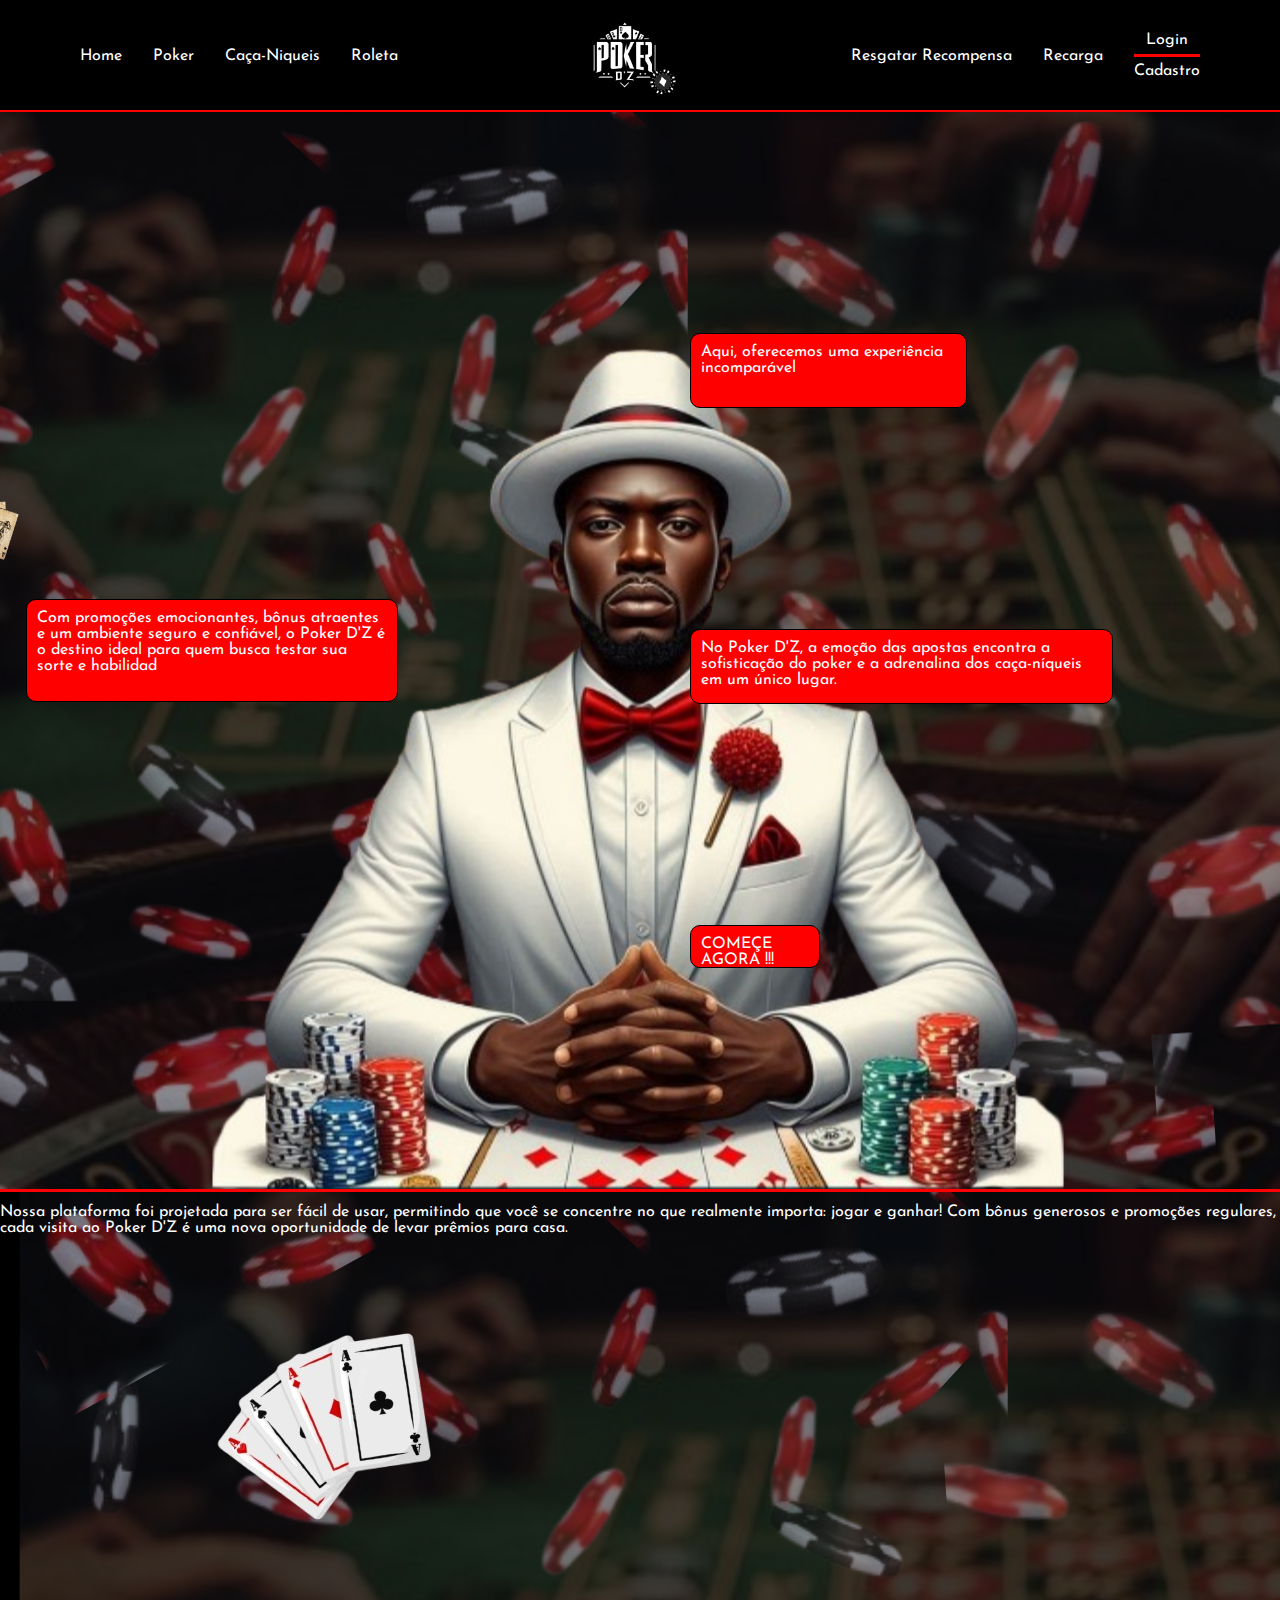
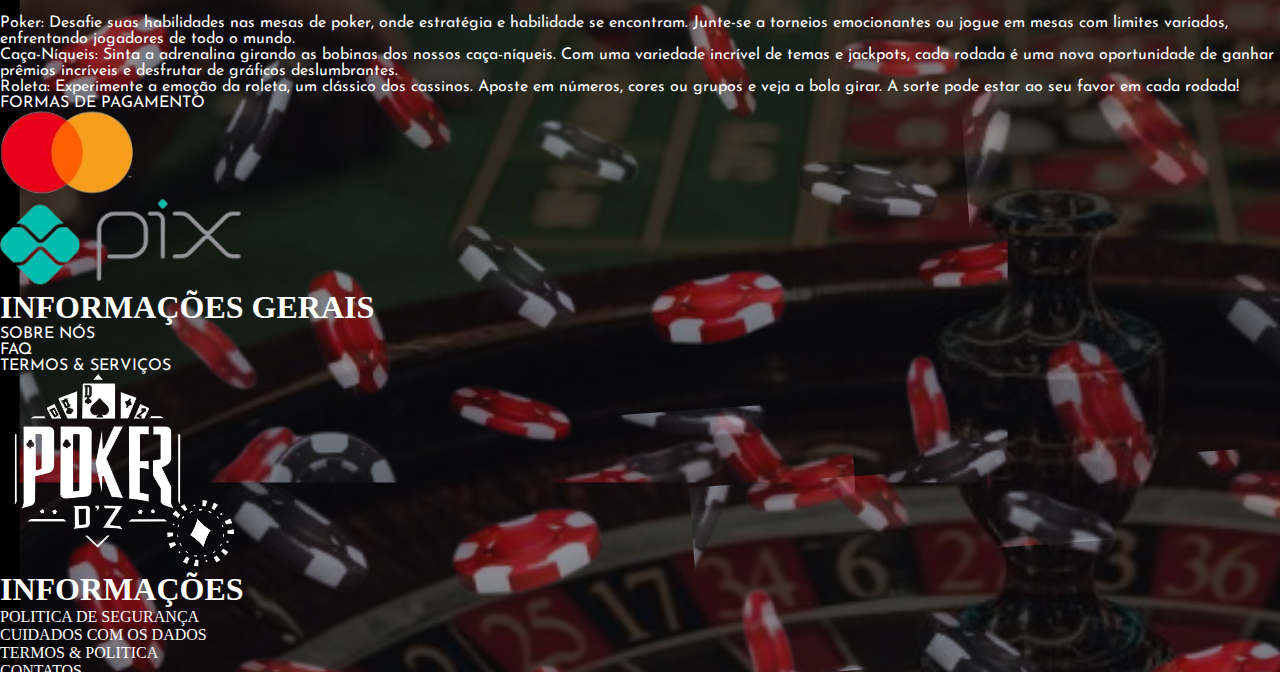
<file: index.html>
<!DOCTYPE html>
<html lang="pt-br">

<head>
  <meta charset="UTF-8" />
  <meta name="viewport" content="width=device-width, initial-scale=1.0" />
  <title>Home - Poker D'Z</title>
  <link rel="stylesheet" href="./style/style.css" />
  <link rel="icon" type="fichinha/x-icon" href="../img/fichinha.png/favicon.ico">

</head>

<body>

  <header class="cabecalho">

    <div>
      <a href="">Home</a>
    </div>
    <div>
      <a href="">Poker</a>
    </div>
    <div>
      <a href="">Caça-Niqueis</a>
    </div>
    <div>
      <a href="">Roleta</a>
    </div>

    <div class="iconepoker">
      <img src="../img/logo.png" alt="" />
    </div>

    <div>
      <a href="">Resgatar Recompensa</a>
    </div>
    <div>
      <a href="">Recarga</a>
    </div>
    <div class="login">
      <a href="">Login</a>
      <span class="linha"></span>
      <a href="">Cadastro</a>
    </div>
  </header>
  <section class="meio">
    <div class="esquerda">
      <div class="balao1">
        <img class="cartasD" src="../img/cartas.png" alt="" />
        <p class=">
          Navegue por nosso site intuitivo e descubra uma variedade de jogos
          que atendem tanto os iniciantes quanto os veteranos. 
        </p>
        <p class="">
          Com promoções emocionantes, bônus atraentes e um ambiente seguro e confiável, o
          Poker D'Z é o destino ideal para quem busca testar sua sorte e
          habilidad
        </p>
      </div>
    </div>
    <div class="direito">
      <div class="balao2">
        <p>Aqui, oferecemos uma experiência incomparável</p>
      </div>
      <div class="balao3">
        <p>
          No Poker D'Z, a emoção das apostas encontra a sofisticação do poker
          e a adrenalina dos caça-níqueis em um único lugar.
        </p>
      </div>
      <div class="balao4">
        <p>COMEÇE AGORA !!!</p>
      </div>
    </div>
  </section>
  <section class="pezin">
    <div>
      <div class="balao5">

        <p class="caxa3">
          Nossa plataforma foi projetada para ser fácil de usar, permitindo que
          você se concentre no que realmente importa: jogar e ganhar! Com bônus
          generosos e promoções regulares, cada visita ao Poker D'Z é uma nova
          oportunidade de levar prêmios para casa.
        </p>

      </div>

      <div class="balao6">
        <img class="cartascima" src="../img/cartas2.png" alt="" />
        <p class="caxa4">
          Poker: Desafie suas habilidades nas mesas de poker, onde estratégia e
          habilidade se encontram. Junte-se a torneios emocionantes ou jogue em
          mesas com limites variados, enfrentando jogadores de todo o mundo.
        <p class="caxa5">
          Caça-Níqueis: Sinta a adrenalina girando as bobinas dos nossos
          caça-níqueis. Com uma variedade incrível de temas e jackpots, cada
          rodada é uma nova oportunidade de ganhar prêmios incríveis e desfrutar
          de gráficos deslumbrantes.
        </p>
        <p class="caxa6">
          Roleta: Experimente a emoção da roleta, um
          clássico dos cassinos. Aposte em números, cores ou grupos e veja a
          bola girar. A sorte pode estar ao seu favor em cada rodada!
        </p>


      </div>
    </div>
    <!-- <img src="../img/background_2.png" alt=""> -->

    <footer>
      <div class="rodape">
        <p>FORMAS DE PAGAMENTO</p>
        <div class="logopag">
          <img  src="../img/mastercard.png" alt="" />
        </div>
        <div class="pix">
          <img  src="../img/pix.png" alt="" />
        </div>
      </div>

      <div class="infogeral">
        <h1>INFORMAÇÕES GERAIS</h1>
        <p>SOBRE NÓS</p>
        <p>FAQ</p>
        <p>TERMOS & SERVIÇOS</p>
      </div>
      <div>
        <img class="logope" src="../img/logoSemFundo.png" alt="" />
      </div>
      <div class="politicas">
        <h1>INFORMAÇÕES</h1>
        <p>POLITICA DE SEGURANÇA</p>
        <p>CUIDADOS COM OS DADOS</p>
        <p>TERMOS & POLITICA</p>
      </div>
      <div class="iconcontato">
        <p>CONTATOS</p>
        <!-- botar os icones de contato dps -->
      </div>

    </footer>

  </section>
</body>

</html>
</file>
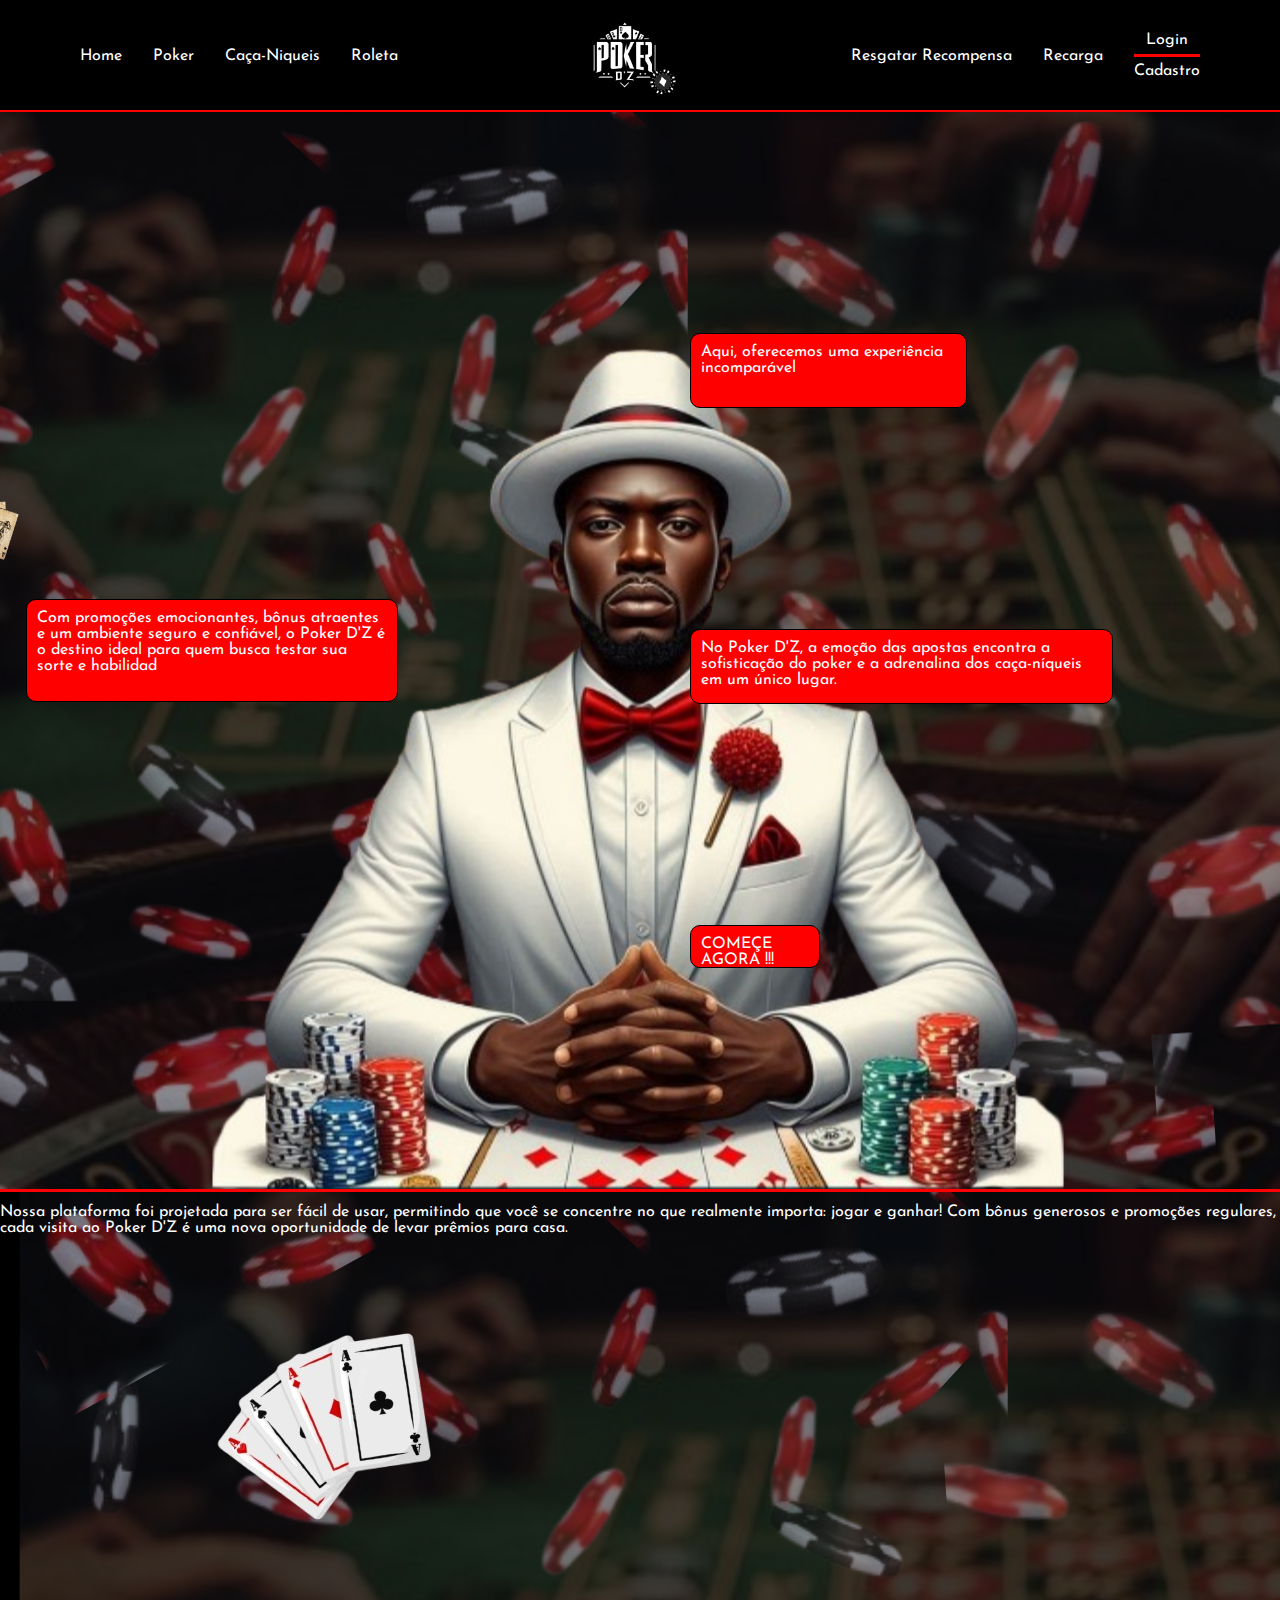
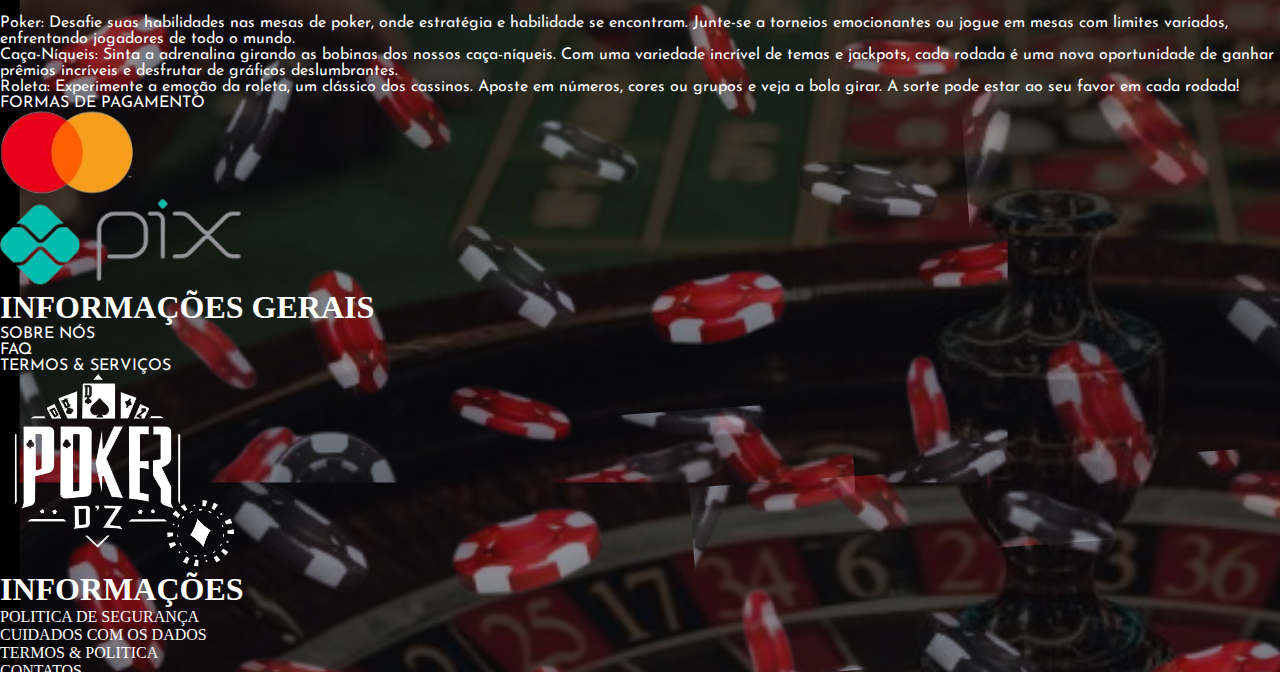
<file: home/home.html>
<!DOCTYPE html>
<html lang="pt-br">

<head>
  <meta charset="UTF-8" />
  <meta name="viewport" content="width=device-width, initial-scale=1.0" />
  <title>Home - Poker D'Z</title>
  <link rel="stylesheet" href="../style/style.css" />
  <link rel="icon" type="fichinha/x-icon" href="../img/fichinha.png/favicon.ico">

</head>

<body>

  <header class="cabecalho">

    <div>
      <a href="">Home</a>
    </div>
    <div>
      <a href="">Poker</a>
    </div>
    <div>
      <a href="">Caça-Niqueis</a>
    </div>
    <div>
      <a href="">Roleta</a>
    </div>

    <div class="iconepoker">
      <img src="../img/logo.png" alt="" />
    </div>

    <div>
      <a href="">Resgatar Recompensa</a>
    </div>
    <div>
      <a href="">Recarga</a>
    </div>
    <div class="login">
      <a href="">Login</a>
      <span class="linha"></span>
      <a href="">Cadastro</a>
    </div>
  </header>
  <section class="meio">
    <div class="esquerda">
      <div class="balao1">
        <img class="cartasD" src="../img/cartas.png" alt="" />
        <p class=">
          Navegue por nosso site intuitivo e descubra uma variedade de jogos
          que atendem tanto os iniciantes quanto os veteranos. 
        </p>
        <p class="">
          Com promoções emocionantes, bônus atraentes e um ambiente seguro e confiável, o
          Poker D'Z é o destino ideal para quem busca testar sua sorte e
          habilidad
        </p>
      </div>
    </div>
    <div class="direito">
      <div class="balao2">
        <p>Aqui, oferecemos uma experiência incomparável</p>
      </div>
      <div class="balao3">
        <p>
          No Poker D'Z, a emoção das apostas encontra a sofisticação do poker
          e a adrenalina dos caça-níqueis em um único lugar.
        </p>
      </div>
      <div class="balao4">
        <p>COMEÇE AGORA !!!</p>
      </div>
    </div>
  </section>
  <section class="pezin">
    <div>
      <div class="balao5">

        <p class="caxa3">
          Nossa plataforma foi projetada para ser fácil de usar, permitindo que
          você se concentre no que realmente importa: jogar e ganhar! Com bônus
          generosos e promoções regulares, cada visita ao Poker D'Z é uma nova
          oportunidade de levar prêmios para casa.
        </p>

      </div>

      <div class="balao6">
        <img class="cartascima" src="../img/cartas2.png" alt="" />
        <p class="caxa4">
          Poker: Desafie suas habilidades nas mesas de poker, onde estratégia e
          habilidade se encontram. Junte-se a torneios emocionantes ou jogue em
          mesas com limites variados, enfrentando jogadores de todo o mundo.
        <p class="caxa5">
          Caça-Níqueis: Sinta a adrenalina girando as bobinas dos nossos
          caça-níqueis. Com uma variedade incrível de temas e jackpots, cada
          rodada é uma nova oportunidade de ganhar prêmios incríveis e desfrutar
          de gráficos deslumbrantes.
        </p>
        <p class="caxa6">
          Roleta: Experimente a emoção da roleta, um
          clássico dos cassinos. Aposte em números, cores ou grupos e veja a
          bola girar. A sorte pode estar ao seu favor em cada rodada!
        </p>


      </div>
    </div>
    <!-- <img src="../img/background_2.png" alt=""> -->

    <footer>
      <div class="rodape">
        <p>FORMAS DE PAGAMENTO</p>
        <div class="logopag">
          <img  src="../img/mastercard.png" alt="" />
        </div>
        <div class="pix">
          <img  src="../img/pix.png" alt="" />
        </div>
      </div>

      <div class="infogeral">
        <h1>INFORMAÇÕES GERAIS</h1>
        <p>SOBRE NÓS</p>
        <p>FAQ</p>
        <p>TERMOS & SERVIÇOS</p>
      </div>
      <div>
        <img class="logope" src="../img/logoSemFundo.png" alt="" />
      </div>
      <div class="politicas">
        <h1>INFORMAÇÕES</h1>
        <p>POLITICA DE SEGURANÇA</p>
        <p>CUIDADOS COM OS DADOS</p>
        <p>TERMOS & POLITICA</p>
      </div>
      <div class="iconcontato">
        <p>CONTATOS</p>
        <!-- botar os icones de contato dps -->
      </div>

    </footer>

  </section>
</body>

</html>
</file>
<file: style/style.css>
@import url("https://fonts.googleapis.com/css2?family=Josefin+Sans:ital,wght@0,100..700;1,100..700&display=swap");

* {
  box-sizing: border-box;
  margin: 0;
  padding: 0;
  color: white;
}

.cabecalho {
  background-color: black;
  border-bottom: 2px solid red;
  display: flex;
  flex-wrap: nowrap;
  justify-content: space-between;
  align-items: center;
  position: sticky;
  top: 0;
  max-height: 7em;
  padding: 0 5em;
  z-index: 999;
}
.cabecalho > div > a {
  text-decoration: none;
  font-family: "Josefin Sans", serif;
  color: white;
}

.cabecalho > div > img {
  width: 50%;
}

.iconepoker {
  display: flex;
  justify-content: center;
  width: 35%;

}

.login {
  display: flex;
  flex-direction: column;
  flex-wrap: nowrap;
  align-items: center;
}
.linha {
  color:  rgb(255, 0, 0);
  width: 100%;
  height: 3px;
  background-color: red;
  margin: 6px 0px;
}




.meio {
  display: flex;
  height: 1080px;
  flex-wrap: nowrap;
  padding: 0 2%;
  background-image: url("../img/background.png");
  background-position: center; 
  object-fit: contain;
  border-bottom: solid 3px red;
  /* overflow-y: scroll; */
}

/*body {
  ;
  background-repeat: no-repeat;
  overflow-y: scroll; 
  
} */

.pezin {
 background-image: url("../img/background_2.png");
 background-repeat: no-repeat;
 padding-top: 12px;
}


 /* img {
  height: 50px;
  width: 50px;
  
 } */


.balao1 {
  background-color: red;
  width: 56%;
  height: 103px;
  border-radius: 10px;
  border: black solid 1px;
  padding: 10px;
  position: relative;
}

.balao1 > p {
  text-decoration: none;
  font-family: "Josefin Sans", serif;
  color: white;

}

.cartasD {
  width: 54%;
 position: absolute;
 top: -128px;
 left: -134px;

}


.balao2 {
  background-color: red;
  width: 49%;
  height: 7%;
  border-radius: 10px;
  border: black solid 1px;
  padding: 10px;
}
.balao2 > p {
  text-decoration: none;
  font-family: "Josefin Sans", serif;
  color: white;
}

.balao3 {
  background-color: red;
  width: 75%;
  height: 7%;
  border-radius: 10px;
  border: black solid 1px;
  padding: 10px;
}

.balao3 > p {
  text-decoration: none;
  font-family: "Josefin Sans", serif;
  color: white;
}

.balao4 {
  background-color: red;
  width: 23%;
  height: 4%;
  border-radius: 10px;
  border: black solid 1px;
  padding: 10px;
}

.balao4 > p {
  text-decoration: none;
  font-family: "Josefin Sans", serif;
  color: white;
}

.balao5{
  text-decoration: none;
  font-family: "Josefin Sans", serif;
  color: white;

}

.balao6{
  text-decoration: none;
  font-family: "Josefin Sans", serif;
  color: white;

}

.rodape > p {
  text-decoration: none;
  font-family: "Josefin Sans", serif;
  color: white;

}

.infogeral > p {
  text-decoration: none;
  font-family: "Josefin Sans", serif;
  color: white;

}


.esquerda {
  display: flex;
  flex-direction: column;
  flex-wrap: nowrap;
  justify-content: center;
  align-items: flex-start;
}



.direito {
  display: flex;
  flex-direction: column;
  height: 100%;
  width: 80%;
  justify-content: space-evenly;
  flex-wrap: wrap;
}
</file>
